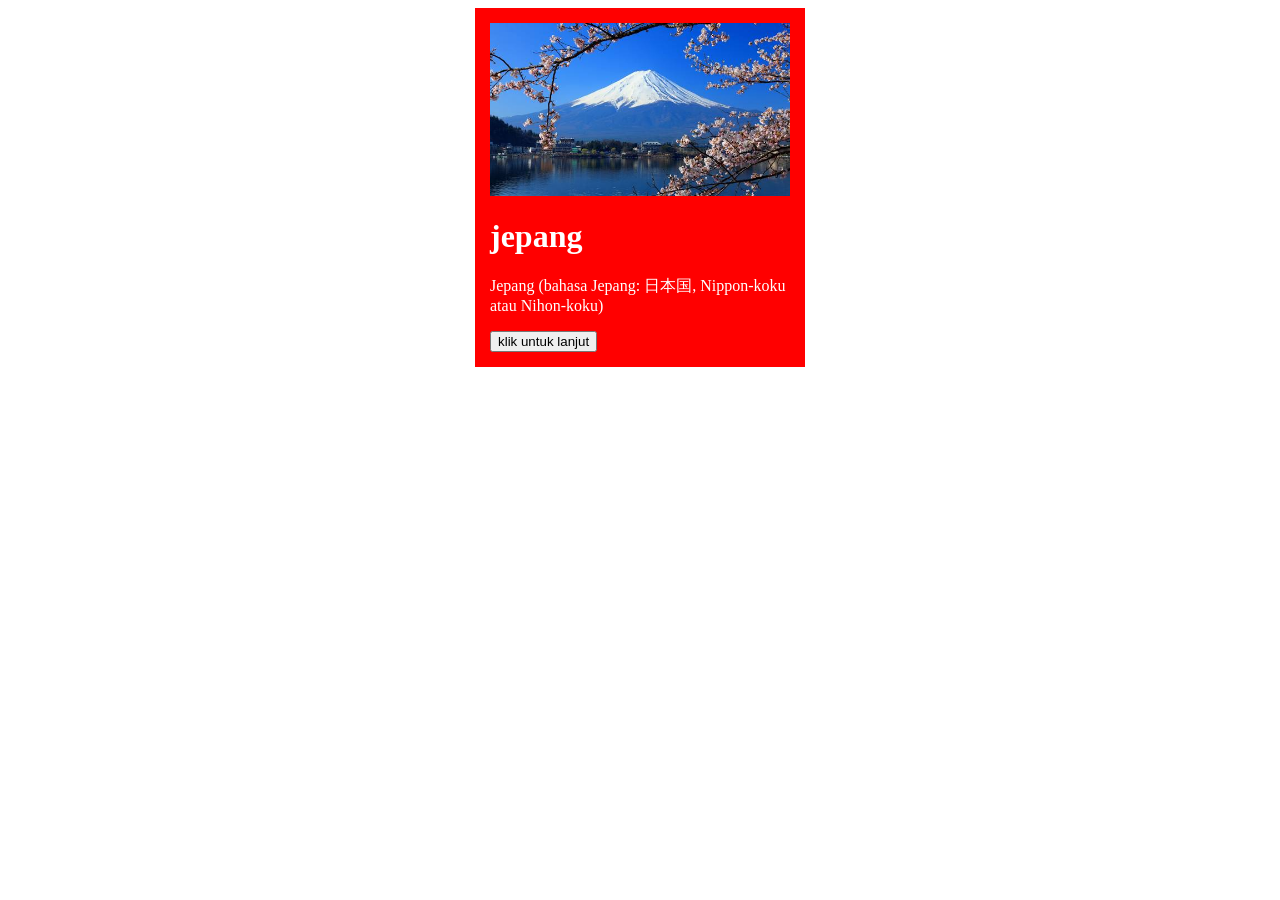
<file: index.html>
<html>
    <head>
        <title>
            tugas #5
        </title>
        <link rel="stylesheet" href="tugasbaru.css">
    </head>
    <body>
        <div class="kelas">
            <img src="jj.jpg" width="300px" title="jepang">
            <h1>jepang</h1>
            <p>Jepang (bahasa Jepang: 日本国, Nippon-koku atau Nihon-koku)</p>
            <button href="https://id.wikipedia.org/wiki/Jepang">klik untuk lanjut</button>
        </div>
    </body>
</html>
</file>
<file: tugasbaru.css>
.kelas {
  width: 300px;
  background-color: red;
  color: white;
  padding: 15px;
  margin: 0 auto;
}
</file>
